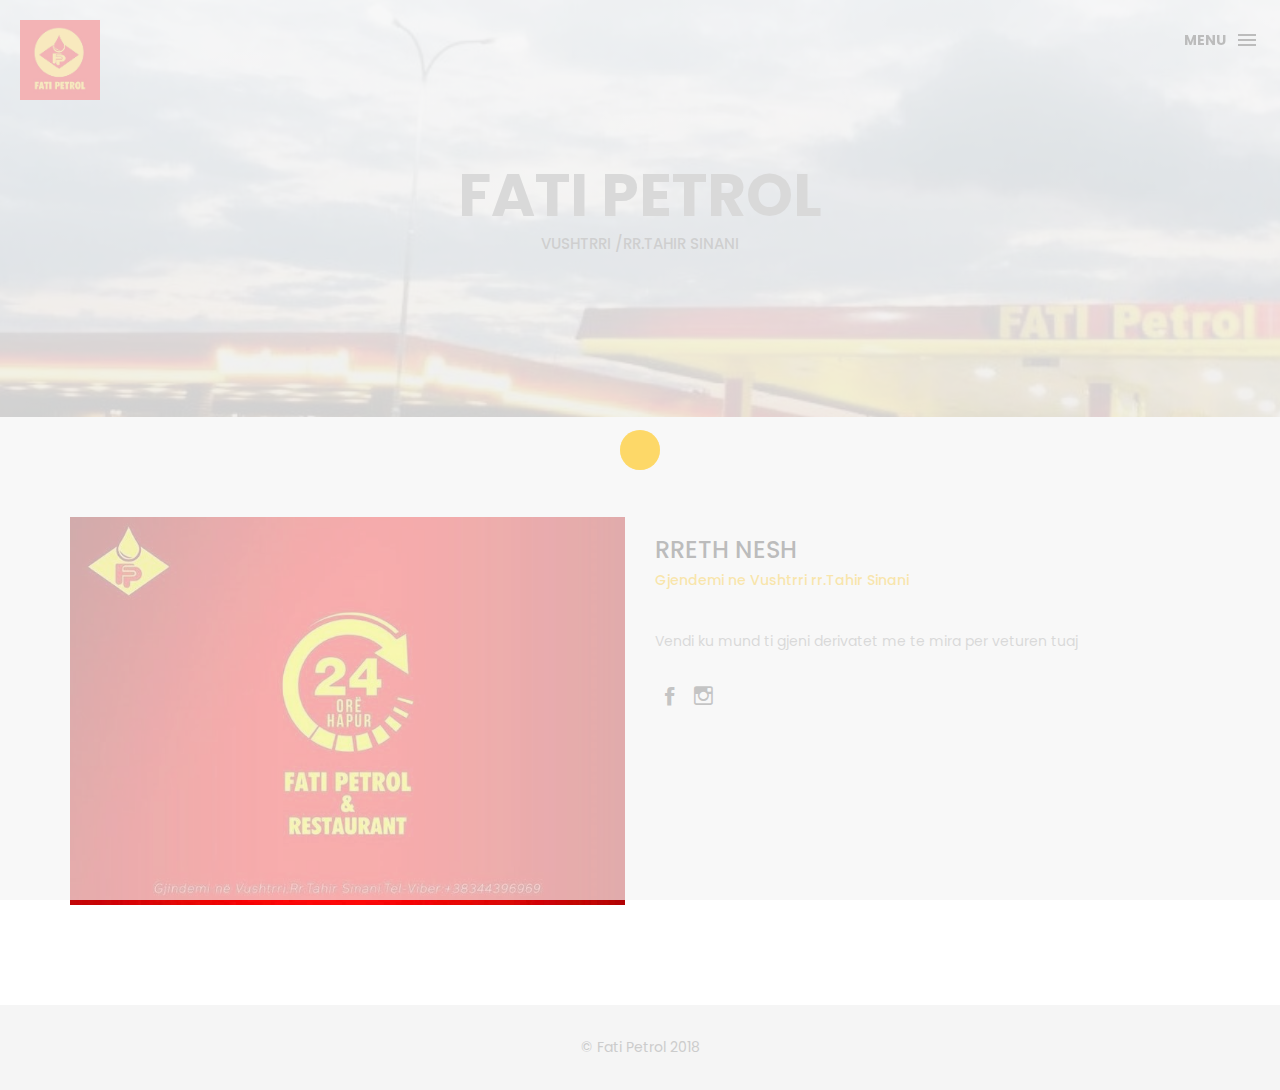
<file: about.html>
<!DOCTYPE html>
<html lang="en">

<head>
    <meta charset="utf-8">
    <meta http-equiv="X-UA-Compatible" content="IE=edge">
    <meta name="viewport" content="width=device-width, initial-scale=1">
    <!-- The above 3 meta tags *must* come first in the head; any other head content must come *after* these tags -->
    <title>Fati Petrol</title>
    <link rel="icon" href="img/FATI.jpg" type="image/x-icon">

    <!-- Bootstrap -->
    <link href="css/bootstrap.min.css" rel="stylesheet">
    <link href="ionicons/css/ionicons.min.css" rel="stylesheet">

    <!-- main css -->
    <link href="css/style.css" rel="stylesheet">


    <!-- modernizr -->
    <script src="js/modernizr.js"></script>

    <!-- HTML5 shim and Respond.js for IE8 support of HTML5 elements and media queries -->
    <!-- WARNING: Respond.js doesn't work if you view the page via file:// -->
    <!--[if lt IE 9]>
      <script src="https://oss.maxcdn.com/html5shiv/3.7.2/html5shiv.min.js"></script>
      <script src="https://oss.maxcdn.com/respond/1.4.2/respond.min.js"></script>
    <![endif]-->
</head>

<body>

    <!-- Preloader -->
    <div id="preloader">
        <div class="pre-container">
            <div class="spinner">
                <div class="double-bounce1"></div>
                <div class="double-bounce2"></div>
            </div>
        </div>
    </div>
    <!-- end Preloader -->

    <div class="container-fluid"> 
       <!-- box-header -->
        <header class="box-header">
            <div class="box-logo">
                <a href="index.html"><img src="img/FATI.jpg" width="80" alt="Logo"></a>
            </div>
            <!-- box-nav -->
            <a class="box-primary-nav-trigger" href="#0">
                <span class="box-menu-text">Menu</span><span class="box-menu-icon"></span>
            </a>
        </header>
        <!-- end box-header -->
        
        <!-- nav -->
        <nav>
            <ul class="box-primary-nav">
                <li class="box-label">Fati Petrol</li>
                
                <li><a href="index.html">Qmimet</a></li>
                <li><a href="about.html">Rreth nesh</a> <i class="ion-ios-circle-filled color"></i></li>
                <li><a href="portfolio.html">Fotografi</a></li>
                <li><a href="contact.html">Na kontaktoni</a></li>

                <li class="box-label">Na ndiqni</li>

                <li class="box-social"><a href="#0"><i class="ion-social-facebook"></i></a></li>
                <li class="box-social"><a href="#0"><i class="ion-social-instagram-outline"></i></a></li>
            </ul>
        </nav>
        <!-- end nav -->  
    </div>
    
    <!-- Top bar -->
    <div class="top-bar">
        <h1>Fati Petrol</h1>
        <p><a href="#">Vushtrri</a> /rr.Tahir Sinani</p>
    </div>
    <!-- end Top bar -->
    
    <!-- Main container -->
    <div class="container main-container clearfix"> 
        <div class="col-md-6">
            <img src="img/loni.jpg" class="img-responsive" alt="" />
        </div>
        <div class="col-md-6">
           <h3 class="uppercase">Rreth nesh</h3>
           <h5>Gjendemi ne Vushtrri rr.Tahir Sinani</h5>
           <div class="h-30"></div>


           
            <p>Vendi ku mund ti gjeni derivatet me te mira per veturen tuaj</p>

            <div class="h-10"></div>
            <ul class="social-ul">
                <li class="box-social"><a href="#0"><i class="ion-social-facebook"></i></a></li>
                <li class="box-social"><a href="#0"><i class="ion-social-instagram-outline"></i></a></li>
            </ul>


        </div>
    </div>
    <!-- end Main container -->


    <!-- footer -->
    <footer>
        <div class="container-fluid">
            <p class="copyright">© Fati Petrol 2018</p>
        </div>
    </footer>
    <!-- end footer -->
    
    <!-- back to top -->
    <a href="#0" class="cd-top"><i class="ion-android-arrow-up"></i></a>
    <!-- end back to top -->



    <!-- jQuery -->
    <script src="js/jquery-2.1.1.js"></script>
    <!--  plugins -->
    <script src="js/bootstrap.min.js"></script>
    <script src="js/menu.js"></script>
    <script src="js/animated-headline.js"></script>
    <script src="js/isotope.pkgd.min.js"></script>


    <!--  custom script -->
    <script src="js/custom.js"></script>

</body>

</html>
</file>
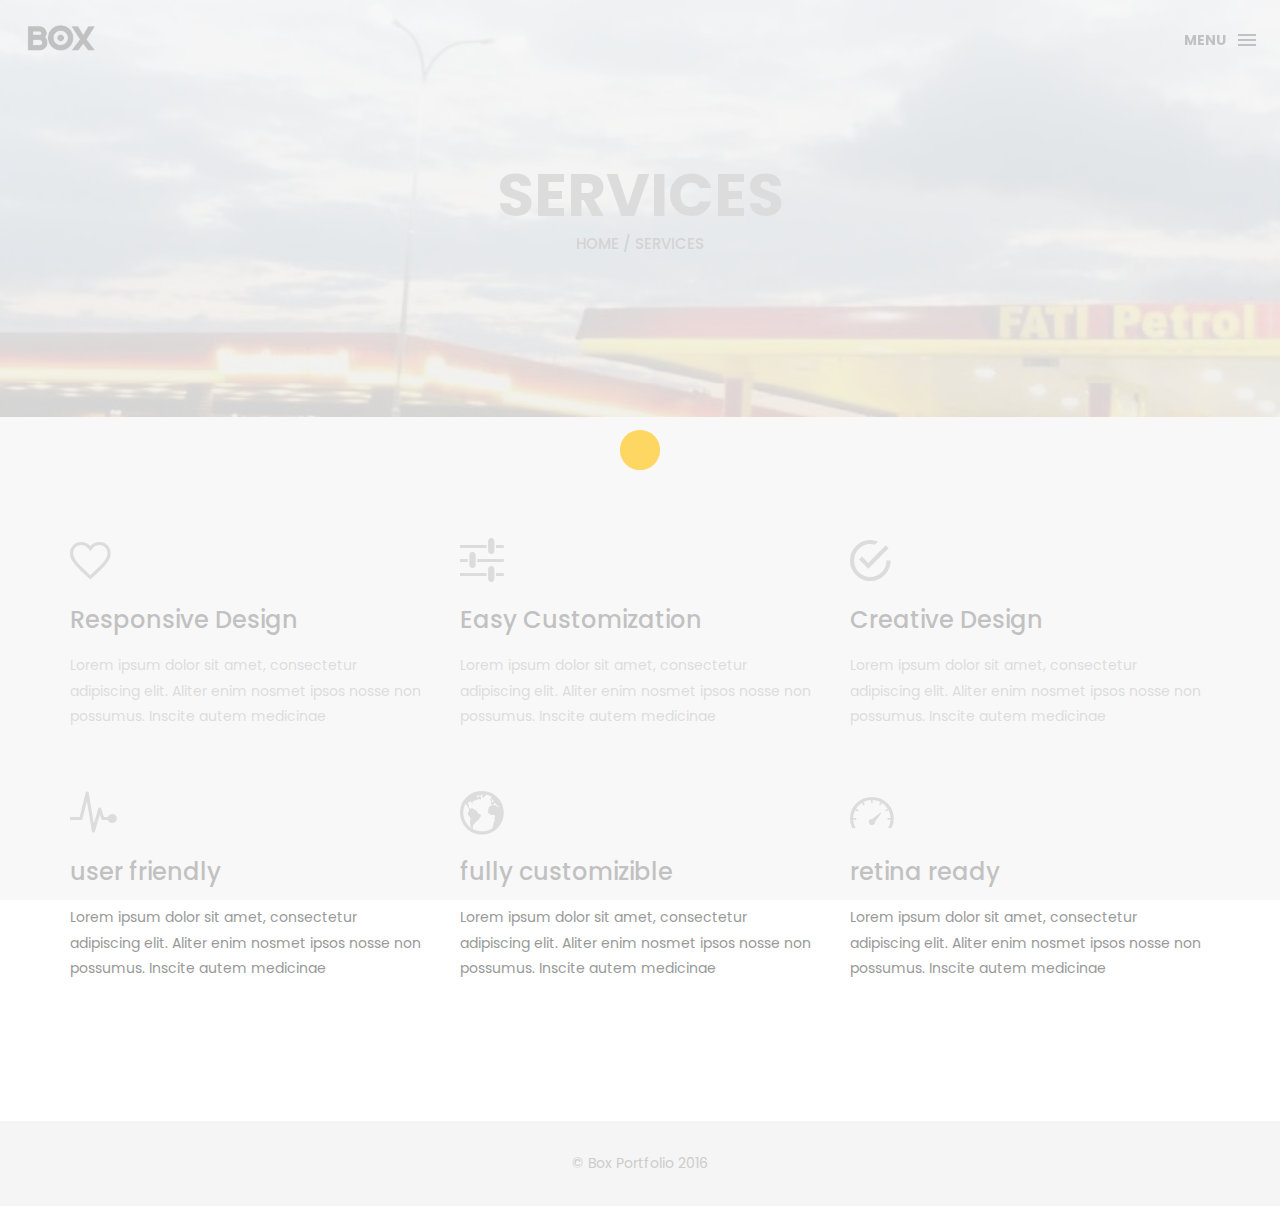
<file: services.html>
<!DOCTYPE html>
<html lang="en">

<head>
    <meta charset="utf-8">
    <meta http-equiv="X-UA-Compatible" content="IE=edge">
    <meta name="viewport" content="width=device-width, initial-scale=1">
    <!-- The above 3 meta tags *must* come first in the head; any other head content must come *after* these tags -->
    <title>Fati Petrol</title>
    <link rel="icon" href="img/FATI.jpg" type="image/x-icon">

    <!-- Bootstrap -->
    <link href="css/bootstrap.min.css" rel="stylesheet">
    <link href="ionicons/css/ionicons.min.css" rel="stylesheet">

    <!-- main css -->
    <link href="css/style.css" rel="stylesheet">


    <!-- modernizr -->
    <script src="js/modernizr.js"></script>

    <!-- HTML5 shim and Respond.js for IE8 support of HTML5 elements and media queries -->
    <!-- WARNING: Respond.js doesn't work if you view the page via file:// -->
    <!--[if lt IE 9]>
      <script src="https://oss.maxcdn.com/html5shiv/3.7.2/html5shiv.min.js"></script>
      <script src="https://oss.maxcdn.com/respond/1.4.2/respond.min.js"></script>
    <![endif]-->
</head>

<body>

    <!-- Preloader -->
    <div id="preloader">
        <div class="pre-container">
            <div class="spinner">
                <div class="double-bounce1"></div>
                <div class="double-bounce2"></div>
            </div>
        </div>
    </div>
    <!-- end Preloader -->

    <div class="container-fluid">
        <!-- box header -->
        <header class="box-header">
            <div class="box-logo">
                <a href="index.html"><img src="img/logo.png" width="80" alt="Logo"></a>
            </div>
            <!-- box-nav -->
            <a class="box-primary-nav-trigger" href="#0">
                <span class="box-menu-text">Menu</span><span class="box-menu-icon"></span>
            </a>
            <!-- box-primary-nav-trigger -->
        </header>
        <!-- end box header -->

        <!-- nav -->
        <nav>
            <ul class="box-primary-nav">
                <li class="box-label">About me</li>

                <li><a href="index.html">Intro</a></li>
                <li><a href="about.html">About me</a></li>
                <li><a href="services.html">services</a> <i class="ion-ios-circle-filled color"></i></li>
                <li><a href="portfolio.html">portfolio</a></li>
                <li><a href="contact.html">contact me</a></li>



                <li class="box-label">Follow me</li>

                <li class="box-social"><a href="#0"><i class="ion-social-facebook"></i></a></li>
                <li class="box-social"><a href="#0"><i class="ion-social-instagram-outline"></i></a></li>
            </ul>
        </nav>
        <!-- end nav -->
    </div>

    <!-- top bar -->
    <div class="top-bar">
        <h1>services</h1>
        <p><a href="#">Home</a> / Services</p>
    </div>
    <!-- end top bar -->

    <div class="container main-container">
        <div class="clearfix">

            <!-- service-box -->
            <div class="col-md-4 service-box">
                <i class="ion-android-favorite-outline size-50"></i>
                <h3>Responsive Design</h3>
                <div class="h-10"></div>
                <p>Lorem ipsum dolor sit amet, consectetur adipiscing elit. Aliter enim nosmet ipsos nosse non possumus. Inscite autem medicinae </p>
            </div>
            <!-- end service-box -->

            <!-- service-box -->
            <div class="col-md-4 service-box">
                <i class="ion-android-options size-50"></i>
                <h3>Easy Customization</h3>
                <div class="h-10"></div>
                <p>Lorem ipsum dolor sit amet, consectetur adipiscing elit. Aliter enim nosmet ipsos nosse non possumus. Inscite autem medicinae </p>
            </div>
            <!-- end service-box -->

            <!-- service-box -->
            <div class="col-md-4  service-box">
                <i class="ion-android-checkmark-circle size-50"></i>
                <h3>Creative Design</h3>
                <div class="h-10"></div>
                <p>Lorem ipsum dolor sit amet, consectetur adipiscing elit. Aliter enim nosmet ipsos nosse non possumus. Inscite autem medicinae </p>
            </div>
            <!-- end service-box -->

            <!-- service-box -->
            <div class="col-md-4  service-box">
                <i class="ion-ios-pulse-strong size-50"></i>
                <h3>user friendly</h3>
                <div class="h-10"></div>
                <p>Lorem ipsum dolor sit amet, consectetur adipiscing elit. Aliter enim nosmet ipsos nosse non possumus. Inscite autem medicinae </p>
            </div>
            <!-- end service-box -->

            <!-- service-box -->
            <div class="col-md-4  service-box">
                <i class="ion-earth size-50"></i>
                <h3>fully customizible</h3>
                <div class="h-10"></div>
                <p>Lorem ipsum dolor sit amet, consectetur adipiscing elit. Aliter enim nosmet ipsos nosse non possumus. Inscite autem medicinae </p>
            </div>
            <!-- end service-box -->

            <!-- service-box -->
            <div class="col-md-4  service-box">
                <i class="ion-speedometer size-50"></i>
                <h3>retina ready</h3>
                <div class="h-10"></div>
                <p>Lorem ipsum dolor sit amet, consectetur adipiscing elit. Aliter enim nosmet ipsos nosse non possumus. Inscite autem medicinae </p>
            </div>
            <!-- end service-box -->

        </div>
    </div>


    <!-- footer -->
    <footer>
        <div class="container-fluid">
            <p class="copyright">© Box Portfolio 2016</p>
        </div>
    </footer>
    <!-- end footer -->

    <!-- back to top -->
    <a href="#0" class="cd-top"><i class="ion-android-arrow-up"></i></a>
    <!-- end back to top -->



    <!-- jQuery -->
    <script src="js/jquery-2.1.1.js"></script>
    <!--  plugins -->
    <script src="js/bootstrap.min.js"></script>
    <script src="js/menu.js"></script>
    <script src="js/animated-headline.js"></script>
    <script src="js/isotope.pkgd.min.js"></script>


    <!--  custom script -->
    <script src="js/custom.js"></script>

</body>

</html>
</file>
<file: css/style.css>
/*
* Box Theme
* Created by : Ahmed Eissa
* website : www.ahmedessa.net
* behance : https://www.behance.net/3essa
*/


/* Table of Content
==================================================
	- Google fonts & font family -
	- General -
    - typography -
    - Preloader -
	- Header -
    - box intro section -
    - Portfoilo section -
    - Footer -
    - About page -
    - Services page -
    - contact page -
    - Portfolio single page -
    - Responsive media queries -
*/


/* Google fonts & font family
==================================================*/

@import url(https://fonts.googleapis.com/css?family=Poppins:400,500,600,700);

/* General
==================================================*/

html,
body {
    height: 100%;
    font-family: 'Poppins', sans-serif;
    line-height: 1.8;
    color: #999
}

.no-padding {
    padding-left: 0;
    padding-right: 0;
}

.no-padding [class^="col-"] {
    padding-left: 0;
    padding-right: 0;
}

.main-container {
    padding: 100px 0;
}

.center {
    text-align: center;
}

a {
    -webkit-transition: all .3s;
    transition: all .3s
}

.uppercase {
    text-transform: uppercase;
}

.h-30 {
    height: 30px
}

.h-10 {
    height: 10px
}

.color {
    color: #ffbf00;
    font-size: 11px;
}


/* typography
==================================================*/

h1 {
    color: #393939;
    font-size: 60px;
    text-transform: uppercase;
}

h3 {
    color: #393939;
}

h5 {
    color: #ffbf00;
}


/* preloader
==================================================*/

#preloader {
    position: fixed;
    top: 0;
    left: 0;
    right: 0;
    bottom: 0;
    background-color: #f5f5f5;
    /* change if the mask should be a color other than white */
    z-index: 1000;
    /* makes sure it stays on top */
}

.pre-container {
    position: absolute;
    left: 50%;
    top: 50%;
    bottom: auto;
    right: auto;
    -webkit-transform: translateX(-50%) translateY(-50%);
    transform: translateX(-50%) translateY(-50%);
    text-align: center;
}

.spinner {
    width: 40px;
    height: 40px;
    position: relative;
    margin: 100px auto;
}

.double-bounce1,
.double-bounce2 {
    width: 100%;
    height: 100%;
    border-radius: 50%;
    background-color: #ffbf00;
    opacity: 0.6;
    position: absolute;
    top: 0;
    left: 0;
    -webkit-animation: bounce 2.0s infinite ease-in-out;
    animation: bounce 2.0s infinite ease-in-out;
}

.double-bounce2 {
    -webkit-animation-delay: -1.0s;
    animation-delay: -1.0s;
}

@-webkit-keyframes bounce {
    0%,
    100% {
        -webkit-transform: scale(0.0)
    }
    50% {
        -webkit-transform: scale(1.0)
    }
}

@keyframes bounce {
    0%,
    100% {
        transform: scale(0.0);
        -webkit-transform: scale(0.0);
    }
    50% {
        transform: scale(1.0);
        -webkit-transform: scale(1.0);
    }
}


/* headr
==================================================*/

.box-header {
    position: absolute;
    top: 0;
    left: 0;
    background: rgba(255, 255, 255, 0.95);
    height: 50px;
    width: 100%;
    z-index: 3;
    box-shadow: 0 1px 2px rgba(0, 0, 0, 0.3);
    -webkit-font-smoothing: antialiased;
    -moz-osx-font-smoothing: grayscale;
}

.box-header {
    height: 80px;
    background: transparent;
    box-shadow: none;
}

.box-header {
    -webkit-transition: background-color 0.3s;
    transition: background-color 0.3s;
    -webkit-transform: translate3d(0, 0, 0);
    transform: translate3d(0, 0, 0);
    -webkit-backface-visibility: hidden;
    backface-visibility: hidden;
}

.box-header.is-fixed {
    position: fixed;
    top: -80px;
    background-color: rgba(255, 255, 255, 0.96);
    -webkit-transition: -webkit-transform 0.3s;
    transition: -webkit-transform 0.3s;
    transition: transform 0.3s;
    transition: transform 0.3s, -webkit-transform 0.3s;
}

.box-header.is-visible {
    -webkit-transform: translate3d(0, 100%, 0);
    transform: translate3d(0, 100%, 0);
}

.box-header.menu-is-open {
    background-color: rgba(255, 255, 255, 0.96);
}

.box-logo {
    display: block;
    padding: 20px;
}

.box-primary-nav-trigger {
    position: absolute;
    right: 0;
    top: 0;
    height: 100%;
    width: 50px;
    background-color: #fff;
}

.box-primary-nav-trigger .box-menu-text {
    color: #393939;
    text-transform: uppercase;
    font-weight: 700;
    display: none;
}

.box-primary-nav-trigger .box-menu-icon {
    display: inline-block;
    position: absolute;
    left: 50%;
    top: 50%;
    bottom: auto;
    right: auto;
    -webkit-transform: translateX(-50%) translateY(-50%);
    transform: translateX(-50%) translateY(-50%);
    width: 18px;
    height: 2px;
    background-color: #393939;
    -webkit-transition: background-color 0.3s;
    transition: background-color 0.3s;
    list-style: none;
}

.box-primary-nav-trigger .box-menu-icon::before,
.box-primary-nav-trigger .box-menu-icon:after {
    content: '';
    width: 100%;
    height: 100%;
    position: absolute;
    background-color: #393939;
    right: 0;
    -webkit-transition: -webkit-transform .3s, top .3s, background-color 0s;
    -webkit-transition: top .3s, background-color 0s, -webkit-transform .3s;
    transition: top .3s, background-color 0s, -webkit-transform .3s;
    transition: transform .3s, top .3s, background-color 0s;
    transition: transform .3s, top .3s, background-color 0s, -webkit-transform .3s;
}

.box-primary-nav-trigger .box-menu-icon::before {
    top: -5px;
}

.box-primary-nav-trigger .box-menu-icon::after {
    top: 5px;
}

.box-primary-nav-trigger .box-menu-icon.is-clicked {
    background-color: rgba(255, 255, 255, 0);
}

.box-primary-nav-trigger .box-menu-icon.is-clicked::before,
.box-primary-nav-trigger .box-menu-icon.is-clicked::after {
    background-color: 393939;
}

.box-primary-nav-trigger .box-menu-icon.is-clicked::before {
    top: 0;
    -webkit-transform: rotate(135deg);
    transform: rotate(135deg);
}

.box-primary-nav-trigger .box-menu-icon.is-clicked::after {
    top: 0;
    -webkit-transform: rotate(225deg);
    transform: rotate(225deg);
}

.box-primary-nav-trigger {
    width: 100px;
    padding-left: 1em;
    background-color: transparent;
    height: 30px;
    line-height: 30px;
    right: 10px;
    top: 50%;
    bottom: auto;
    -webkit-transform: translateY(-50%);
    transform: translateY(-50%);
}

.box-primary-nav-trigger .box-menu-text {
    display: inline-block;
}

.box-primary-nav-trigger .box-menu-icon {
    left: auto;
    right: 1em;
    -webkit-transform: translateX(0) translateY(-50%);
    transform: translateX(0) translateY(-50%);
}

.box-primary-nav {
    position: fixed;
    left: 0;
    top: 0;
    height: 100%;
    width: 100%;
    background: rgba(0, 0, 0, 0.96);
    z-index: 2;
    text-align: center;
    padding: 50px 0;
    -webkit-backface-visibility: hidden;
    backface-visibility: hidden;
    overflow: auto;
    -webkit-overflow-scrolling: touch;
    -webkit-transform: translateY(-100%);
    transform: translateY(-100%);
    -webkit-transition-property: -webkit-transform;
    transition-property: -webkit-transform;
    transition-property: transform;
    transition-property: transform, -webkit-transform;
    -webkit-transition-duration: 0.4s;
    transition-duration: 0.4s;
    list-style: none;
}

.box-primary-nav li {
    font-size: 22px;
    font-size: 1.375rem;
    font-weight: 300;
    -webkit-font-smoothing: antialiased;
    -moz-osx-font-smoothing: grayscale;
    margin: .2em 0;
    text-transform: capitalize;
}

.box-primary-nav a {
    display: inline-block;
    padding: .4em 1em;
    border-radius: 0.25em;
    -webkit-transition: all 0.2s;
    transition: all 0.2s;
    color: #fff;
    text-decoration: none;
    font-weight: bold;
}
.box-primary-nav a:focus {
    outline: none;
}

.no-touch .box-primary-nav a:hover {
    text-decoration: none;
    color: #ddd;
}

.box-primary-nav .box-label {
    color: #ffbf00;
    text-transform: uppercase;
    font-weight: 700;
    font-size: 17px;
    margin: 2.4em 0 .8em;
}

.box-primary-nav .box-social {
    display: inline-block;
    margin: 10px .4em;
}

.box-primary-nav .box-social a {
    width: 30px;
    height: 30px;
    padding: 0;
    font-size: 30px
}

.box-primary-nav.is-visible {
    -webkit-transform: translateY(0);
    transform: translateY(0);
}

.box-primary-nav {
    padding: 150px 0 0;
}

.box-primary-nav li {
    font-size: 18px;
}


/* box-intro
==================================================*/

.box-intro {
    text-align: center;
    display: table;
    height: 100vh;
    width: 100%;
}

.box-intro .table-cell {
    display: table-cell;
    vertical-align: middle;
}

.box-intro em {
    font-style: normal;
    text-transform: uppercase
}

b i:last-child {
    color: #ffbf00 !important;
}

.box-intro h5 {
    letter-spacing: 4px;
    text-transform: uppercase;
    color: #999;
    line-height: 1.7
}


/* mouse effect */

.mouse {
    position: absolute;
    width: 22px;
    height: 42px;
    bottom: 40px;
    left: 50%;
    margin-left: -12px;
    border-radius: 15px;
    border: 2px solid #888;
    -webkit-animation: intro 1s;
    animation: intro 1s;
}

.scroll {
    display: block;
    width: 3px;
    height: 3px;
    margin: 6px auto;
    border-radius: 4px;
    background: #888;
    -webkit-animation: finger 2s infinite;
    animation: finger 2s infinite;
}

@-webkit-keyframes intro {
    0% {
        opacity: 0;
        -webkit-transform: translateY(40px);
        transform: translateY(40px);
    }
    100% {
        opacity: 1;
        -webkit-transform: translateY(0);
        transform: translateY(0);
    }
}

@keyframes intro {
    0% {
        opacity: 0;
        -webkit-transform: translateY(40px);
        transform: translateY(40px);
    }
    100% {
        opacity: 1;
        -webkit-transform: translateY(0);
        transform: translateY(0);
    }
}

@-webkit-keyframes finger {
    0% {
        opacity: 1;
    }
    100% {
        opacity: 0;
        -webkit-transform: translateY(20px);
        transform: translateY(20px);
    }
}

@keyframes finger {
    0% {
        opacity: 1;
    }
    100% {
        opacity: 0;
        -webkit-transform: translateY(20px);
        transform: translateY(20px);
    }
}


/* text rotate */

.box-headline {
    font-size: 130px;
    line-height: 1.0;
}

.box-words-wrapper {
    display: inline-block;
    position: relative;
}

.box-words-wrapper b {
    display: inline-block;
    position: absolute;
    white-space: nowrap;
    left: 0;
    top: 0;
}

.box-words-wrapper b.is-visible {
    position: relative;
}

.no-js .box-words-wrapper b {
    opacity: 0;
}

.no-js .box-words-wrapper b.is-visible {
    opacity: 1;
}

.box-headline.rotate-2 .box-words-wrapper {
    -webkit-perspective: 300px;
    perspective: 300px;
}

.box-headline.rotate-2 i,
.box-headline.rotate-2 em {
    display: inline-block;
    -webkit-backface-visibility: hidden;
    backface-visibility: hidden;
}

.box-headline.rotate-2 b {
    opacity: 0;
}

.box-headline.rotate-2 i {
    -webkit-transform-style: preserve-3d;
    transform-style: preserve-3d;
    -webkit-transform: translateZ(-20px) rotateX(90deg);
    transform: translateZ(-20px) rotateX(90deg);
    opacity: 0;
}

.is-visible .box-headline.rotate-2 i {
    opacity: 1;
}

.box-headline.rotate-2 i.in {
    -webkit-animation: box-rotate-2-in 0.4s forwards;
    animation: box-rotate-2-in 0.4s forwards;
}

.box-headline.rotate-2 i.out {
    -webkit-animation: box-rotate-2-out 0.4s forwards;
    animation: box-rotate-2-out 0.4s forwards;
}

.box-headline.rotate-2 em {
    -webkit-transform: translateZ(20px);
    transform: translateZ(20px);
}

.no-csstransitions .box-headline.rotate-2 i {
    -webkit-transform: rotateX(0deg);
    transform: rotateX(0deg);
    opacity: 0;
}

.no-csstransitions .box-headline.rotate-2 i em {
    -webkit-transform: scale(1);
    transform: scale(1);
}

.no-csstransitions .box-headline.rotate-2 .is-visible i {
    opacity: 1;
}

@-webkit-keyframes box-rotate-2-in {
    0% {
        opacity: 0;
        -webkit-transform: translateZ(-20px) rotateX(90deg);
    }
    60% {
        opacity: 1;
        -webkit-transform: translateZ(-20px) rotateX(-10deg);
    }
    100% {
        opacity: 1;
        -webkit-transform: translateZ(-20px) rotateX(0deg);
    }
}

@keyframes box-rotate-2-in {
    0% {
        opacity: 0;
        -webkit-transform: translateZ(-20px) rotateX(90deg);
        transform: translateZ(-20px) rotateX(90deg);
    }
    60% {
        opacity: 1;
        -webkit-transform: translateZ(-20px) rotateX(-10deg);
        transform: translateZ(-20px) rotateX(-10deg);
    }
    100% {
        opacity: 1;
        -webkit-transform: translateZ(-20px) rotateX(0deg);
        transform: translateZ(-20px) rotateX(0deg);
    }
}

@-webkit-keyframes box-rotate-2-out {
    0% {
        opacity: 1;
        -webkit-transform: translateZ(-20px) rotateX(0);
    }
    60% {
        opacity: 0;
        -webkit-transform: translateZ(-20px) rotateX(-100deg);
    }
    100% {
        opacity: 0;
        -webkit-transform: translateZ(-20px) rotateX(-90deg);
    }
}

@keyframes box-rotate-2-out {
    0% {
        opacity: 1;
        -webkit-transform: translateZ(-20px) rotateX(0);
        transform: translateZ(-20px) rotateX(0);
    }
    60% {
        opacity: 0;
        -webkit-transform: translateZ(-20px) rotateX(-100deg);
        transform: translateZ(-20px) rotateX(-100deg);
    }
    100% {
        opacity: 0;
        -webkit-transform: translateZ(-20px) rotateX(-90deg);
        transform: translateZ(-20px) rotateX(-90deg);
    }
}


/* portfolio section
==================================================*/

.portfolio .categories-grid span {
    font-size: 30px;
    margin-bottom: 30px;
    display: inline-block;
}

.portfolio .categories-grid .categories ul li {
    list-style: none;
    margin: 20px 0;
}

.portfolio .categories-grid .categories ul li a {
    display: inline-block;
    color: #60606e;
    padding: 0 10px;
    margin: 0 10px;
    -webkit-transition: all .2s ease-in-out .2s;
    transition: all .2s ease-in-out .2s;
}

.portfolio .categories-grid .categories ul li a:hover,
.portfolio .categories-grid .categories ul li a:focus {
    text-decoration: none;
}

.portfolio .categories-grid .categories ul li a.active {
    margin-left: 0;
    background-color: #ffbf00;
    padding: 0px 20px;
    color: white;
    border-radius: 25px;
    text-decoration: none;
}

.portfolio_filter {
    padding-left: 0;
}

.portfolio_item {
    position: relative;
    overflow: hidden;
    display: block;
}

.portfolio_item .portfolio_item_hover {
    position: absolute;
    top: 0px;
    left: 0px;
    height: 100%;
    width: 100%;
    background-color: rgba(0, 0, 0, .8);
    -webkit-transform: translate(-100%);
    transform: translate(-100%);
    opacity: 0;
    -webkit-transition: all .2s ease-in-out;
    transition: all .2s ease-in-out;
}

.portfolio_item .portfolio_item_hover .item_info {
    text-align: center;
    position: absolute;
    top: 50%;
    left: 50%;
    -webkit-transform: translate(-50%, -50%);
    transform: translate(-50%, -50%);
    padding: 10px;
    width: 100%;
    font-weight: bold;
}

.portfolio_item .portfolio_item_hover .item_info span {
    display: block;
    color: #fff;
    font-size: 18px;
    -webkit-transform: translateX(-100px);
    transform: translateX(-100px);
    -webkit-transition: all .2s ease-in-out .2s;
    transition: all .2s ease-in-out .2s;
    opacity: 0;
}

.portfolio_item .portfolio_item_hover .item_info em {
    font-style: normal;
    display: inline-block;
    background-color: #ffbf00;
    padding: 5px 20px;
    border-radius: 25px;
    color: #333;
    margin-top: 10px;
    -webkit-transform: translateX(-100px);
    transform: translateX(-100px);
    -webkit-transition: all .3s ease-in-out .3s;
    transition: all .3s ease-in-out .3s;
    opacity: 0;
    font-size: 10px;
    letter-spacing: 2px;
}

.portfolio_item:hover .portfolio_item_hover {
    opacity: 1;
    -webkit-transform: translateX(0);
    transform: translateX(0);
}

.portfolio_item:hover .item_info em,
.portfolio_item:hover .item_info span {
    opacity: 1;
    -webkit-transform: translateX(0);
    transform: translateX(0);
}

.portfolio .categories-grid .categories ul li {
    float: left;
}

.portfolio .categories-grid .categories ul li a {
    padding: 0 10px;
    -webkit-transition: all .2s ease-in-out .2s;
    transition: all .2s ease-in-out .2s;
}

.portfolio_filter {
    padding-left: 0;
    display: inline-block;
    margin: 0 auto;
    text-align: center;
    margin-bottom: 50px;
}

.portfolio-inner {
    padding-bottom: 0 !important;
    padding-top: 55px;
}


/* footer
==================================================*/

footer {
    padding: 30px 0;
    text-align: center;
    background: #f5f5f5
}

.copyright {
    color: #ccc;
    margin-bottom: 0;
}

footer img {
    margin: 0 auto;
}


/* backto top
==================================================*/

.cd-top {
    display: inline-block;
    height: 40px;
    width: 40px;
    position: fixed;
    bottom: 20px;
    line-height: 40px;
    font-size: 20px;
    right: 10px;
    text-align: center;
    color: #fff;
    background: rgba(255, 191, 0, 0.8);
    visibility: hidden;
    opacity: 0;
    -webkit-transition: opacity .3s 0s, visibility 0s .3s;
    transition: opacity .3s 0s, visibility 0s .3s;
}

.cd-top.cd-is-visible,
.cd-top.cd-fade-out,
.no-touch .cd-top:hover {
    -webkit-transition: opacity .3s 0s, visibility 0s 0s;
    transition: opacity .3s 0s, visibility 0s 0s;
}

.cd-top.cd-is-visible {
    /* the button becomes visible */
    visibility: visible;
    opacity: 1;
}

.cd-top.cd-fade-out {
    opacity: .5;
}

.no-touch .cd-top:hover,
.no-touch .cd-top:focus {
    background-color: #ffbf00;
    opacity: 1;
    color: #fff;
}


/* About page
==================================================*/

.top-bar {
    color: #333;
    padding: 150px 0 150px;
    background: -webkit-linear-gradient( rgba(255, 255, 255, .8), rgba(255, 255, 255, .8)), url(../img/fpi.jpg);
    background: linear-gradient( rgba(255, 255, 255, .8), rgba(100, 100, 100, .3)), url(../img/fpi.jpg);
    background-size: cover;
    background-attachment: fixed;
    background-position: center center;
    text-align: center;
}

.top-bar h1 {
    font-size: 60px;
    text-transform: uppercase;
    font-weight: 700;
    color: #999;
    line-height: 50px;
}

.top-bar p {
    font-size: 15px;
    text-transform: uppercase;
    font-weight: 500;
    color: #777;
}

.top-bar p a {
    color: #777;
}

.top-bar p a:hover,
.top-bar p a:focus {
    color: #555;
    text-decoration: none;
}

.social-ul {
    list-style: none;
    display: inline-block;
    padding-left: 0;
}

.social-ul li {
    margin: 0 10px;
    float: left;
}

.social-ul li a {
    font-size: 25px;
    color: #555;
    -webkit-transition: all .3s;
    transition: all .3s;
}

.social-ul li a:hover {
    color: #888;
}


/* Services page
==================================================*/

.size-50 {
    font-size: 50px;
}

.service-box {
    margin-bottom: 30px;
}

.service-box h3 {
    margin-top: 0;
}


/* contact page
==================================================*/

.details-text i {
    margin-right: 10px;
}

.textarea-contact {
    height: 200px;
    width: 100%;
    border: solid 1px rgba(0, 0, 0, .1);
    position: relative;
}

.textarea-contact textarea {
    height: 100%;
    width: 100%;
    border: 0;
    padding: 20px;
    background-color: transparent;
    float: left;
    z-index: 2;
    font-size: 14px;
    color: #9a9a9a;
    resize: none;
}

.textarea-contact > span {
    position: absolute;
    top: 20px;
    left: 20px;
    -webkit-transform: translateY(-50%);
    transform: translateY(-50%);
    font-size: 12px;
    text-transform: uppercase;
    color: #cdcdcd;
    -webkit-transition: all .2s ease-in-out;
    transition: all .2s ease-in-out;
    z-index: 1;
}

.input-contact {
    height: 40px;
    width: 100%;
    border: solid 1px rgba(0, 0, 0, .1);
    position: relative;
    margin-bottom: 30px;
}

.input-contact input[type="text"] {
    height: 100%;
    width: 100%;
    border: 0;
    padding: 0 20px;
    float: left;
    position: relative;
    background-color: transparent;
    z-index: 2;
    font-size: 14px;
    color: #9a9a9a;
}

.input-contact > span {
    position: absolute;
    top: 50%;
    left: 20px;
    -webkit-transform: translateY(-50%);
    transform: translateY(-50%);
    font-size: 12px;
    text-transform: uppercase;
    color: #cdcdcd;
    -webkit-transition: all .2s ease-in-out;
    transition: all .2s ease-in-out;
    z-index: 1;
}

.input-contact > span.active,
.textarea-contact > span.active {
    color: #ffbf00;
    font-size: 10px;
    top: 0px;
    left: 5px;
    background-color: #fff;
    padding: 5px
}

input:focus,
textarea:focus {
    outline: none;
}

.contact-info {
    margin-top: 20px;
}

.contact-info i {
    height: 30px;
    width: 30px;
    display: inline-block;
    background: #ffbf00;
    text-align: center;
    line-height: 33px;
    margin-right: 10px;
    color: #fff;
    font-size: 21px;
}

.contact-info p {
    display: inline-block;
    margin-right: 20px;
}

.btn-box {
    background: #ffbf00;
    padding: 10px 50px;
    border-radius: 0;
    color: #fff;
    margin-top: 20px;
    text-transform: uppercase;
    letter-spacing: 2px;
    font-weight: 500;
}

.btn-box:hover,
.btn-box:focus {
    background: #F5B700;
    color: #fff;
}


/* single project page
==================================================*/

.cat-ul {
    padding-left: 0;
    list-style: none
}

.cat-ul li i {
    margin-right: 10px;
    color: #ffbf00;
}


/* Responsive media queries
==================================================*/

@media (max-width: 991px) {
    .portfolio .categories-grid span {
        margin-bottom: 0;
        text-align: center;
        width: 100%;
    }
    .portfolio .categories-grid .categories ul li {
        text-align: center;
    }
    .portfolio .categories-grid .categories ul li a {
        margin-left: 0;
    }
    .col-md-6 h3 {
        margin-top: 30px;
    }
}

@media only screen and (max-width: 670px) {
    .box-headline {
        font-size: 100px;
    }
    .box-intro h5 {
        font-size: 12px;
    }
    .box-primary-nav a {
        padding: 5px 1em;
        font-size: 14px;
    }
    .box-primary-nav {
        padding: 80px 0 0;
    }
    .box-primary-nav .box-social a {
        font-size: 23px;
    }
    .top-bar h1 {
        font-size: 40px;
        line-height: 30px;
    }
    .portfolio .categories-grid .categories ul li {
        float: none;
    }
}

@media only screen and (max-width: 520px) {
    .box-headline {
        font-size: 80px;
    }
    .box-intro h5 {
        font-size: 12px;
    }
    .main-container {
        padding: 50px 0;
    }
}

@media only screen and (max-width: 420px) {
    .box-headline {
        font-size: 50px;
    }
    .box-intro h5 {
        font-size: 12px;
    }
    .top-bar h1 {
        font-size: 30px;
        line-height: 30px;
    }
}
</file>
